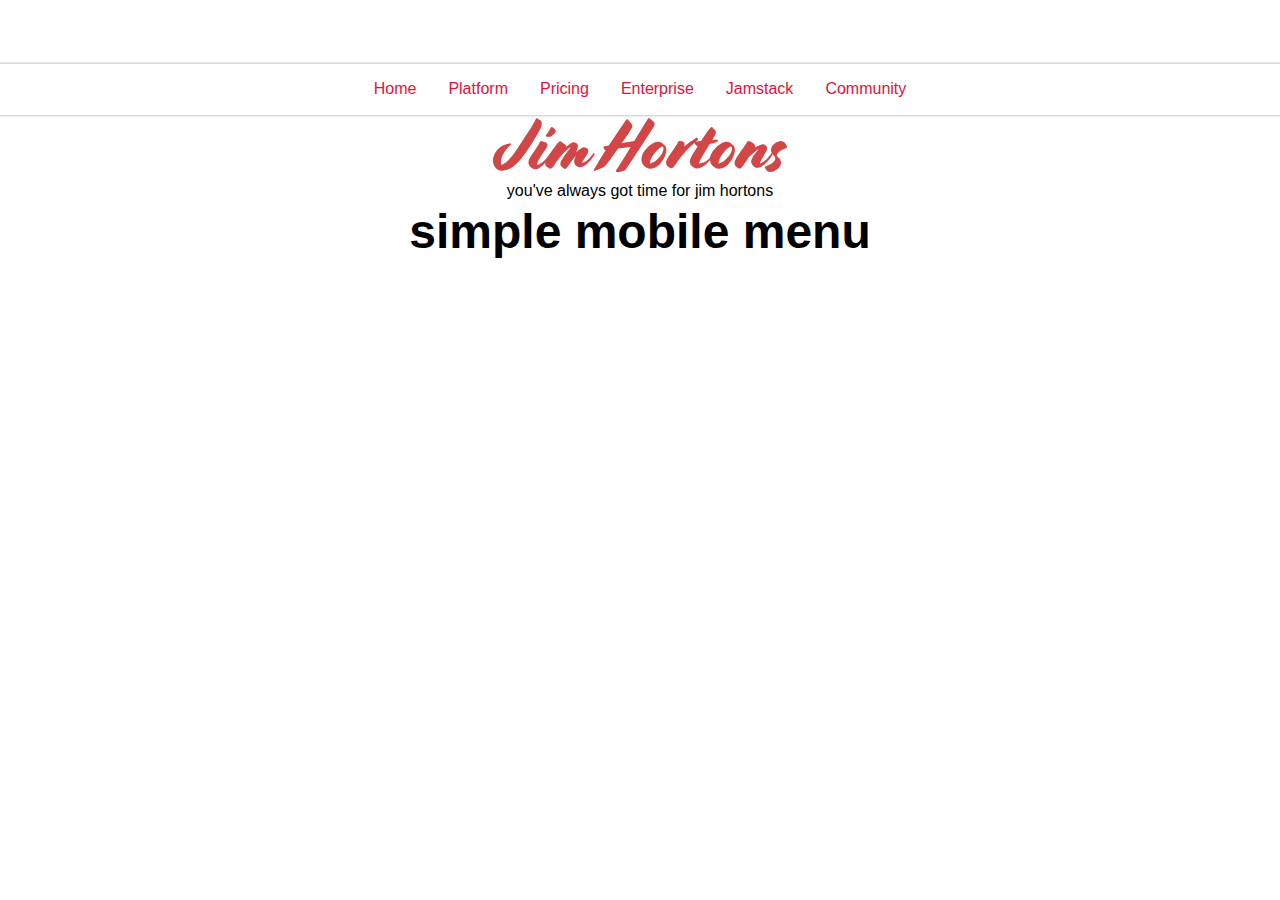
<file: mobile-menu-main/src/index.html>
<!DOCTYPE html>
<html lang="en">
  <head>
    <meta charset="UTF-8" />
    <meta name="viewport" content="width=device-width, initial-scale=1.0" />
    <meta http-equiv="X-UA-Compatible" content="ie=edge" />
    <title>Conditionals</title>
    <link rel="stylesheet" href="css/reboot.css" />
    <link rel="stylesheet" href="css/styles.css" /> 
    <script src="js/index.js" defer></script>
  </head>
  <body>
        <header class="page-header">
          <nav class="control-strip">
            <ul class="menu-sm">
              <li id="modalButton">
                <img src="assets/svg/menu.svg" width="28" alt="">
              </li>
            </ul>
            <ul class="menu-md">
              <li><a href="index.html">Home</a></li>
              <li><a href="platform.html">Platform</a></li>
              <li><a href="pricing.html">Pricing</a></li>
              <li><a href="enterprise.html">Enterprise</a></li>
              <li><a href="jamstack.html">Jamstack</a></li>
              <li><a href="community.html">Community</a></li>
            </ul>
          </nav>
          <aside id="mobileMenu" class="modal hide" data-state="false">
            <nav class="mobile-navigation">
              <ul>
                <li><a href="index.html">Home</a></li>
                <li><a href="platform.html">Platform</a></li>
                <li><a href="pricing.html">Pricing</a></li>
                <li><a href="enterprise.html">Enterprise</a></li>
                <li><a href="jamstack.html">Jamstack</a></li>
                <li><a href="community.html">Community</a></li>
              </ul>
            </nav>
          </aside>
         <img  src="assets/svg/jim-hortons.svg" width="300"  height="60" alt="jim hortons logo"> 
         <p class="tagline">you've always got time for jim hortons</p>
         <h1 class="title">simple mobile menu</h1>
        </header>
  </body>

</html>
</file>
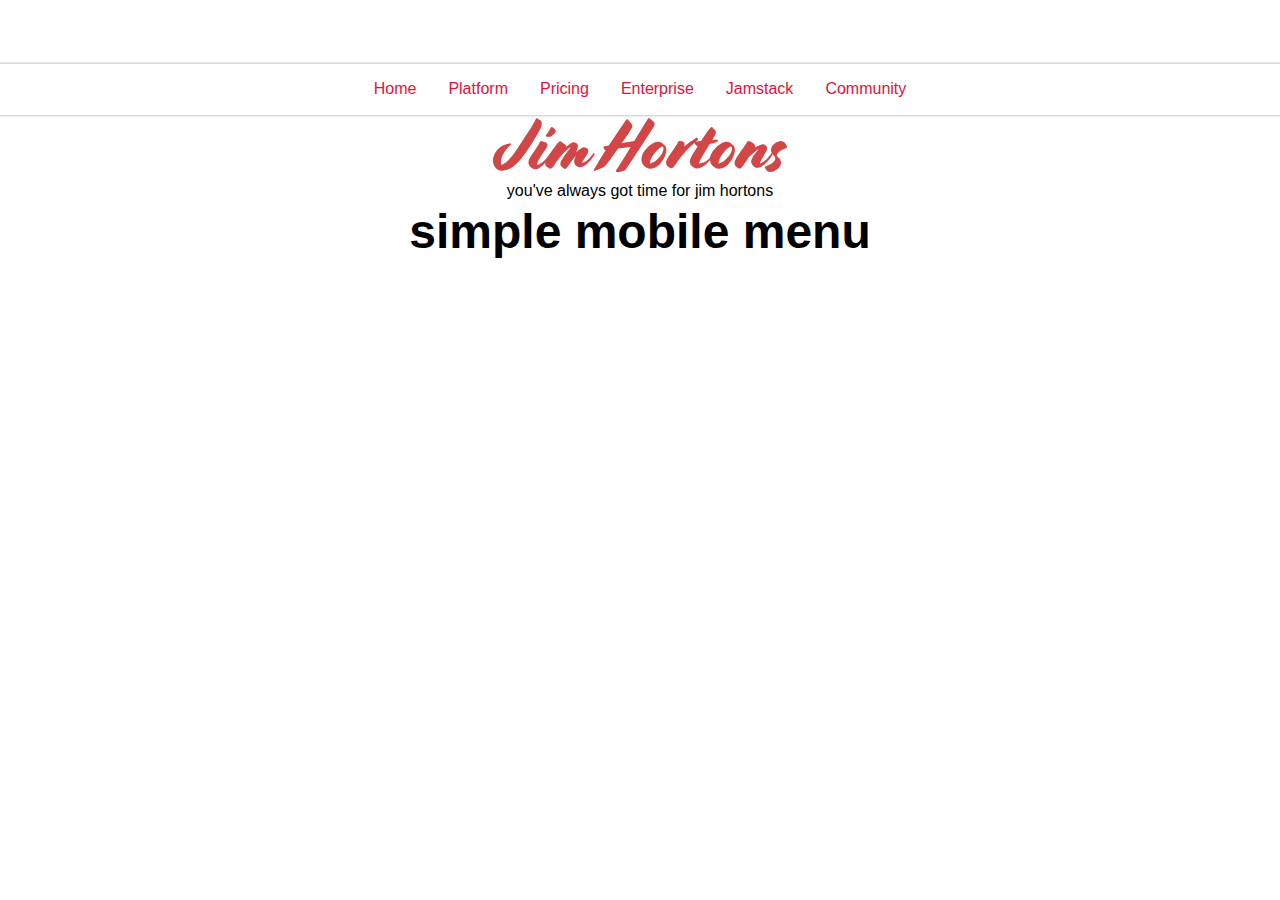
<file: mobile-menu-main/src/community.html>
<!DOCTYPE html>
<html lang="en">
<head>
    <meta charset="UTF-8">
    <meta http-equiv="X-UA-Compatible" content="IE=edge">
    <meta name="viewport" content="width=device-width, initial-scale=1.0">
    <title>Community</title>
    <link rel="stylesheet" href="css/reboot.css">
    <link rel="stylesheet" href="css/styles.css">
    <script src="js/index.js" defer></script>
</head>
<body>
    <header class="page-header">
        <nav class="control-strip">
          <ul class="menu-sm">
            <li id="modalButton">
              <img src="assets/svg/menu.svg" width="28" alt="">
            </li>
          </ul>
          <ul class="menu-md">
            <li><a href="index.html">Home</a></li>
            <li><a href="platform.html">Platform</a></li>
            <li><a href="pricing.html">Pricing</a></li>
            <li><a href="enterprise.html">Enterprise</a></li>
            <li><a href="jamstack.html">Jamstack</a></li>
            <li><a href="community.html">Community</a></li>
          </ul>
        </nav>
        <aside id="mobileMenu" class="modal hide" data-state="false">
          <nav class="mobile-navigation">
            <ul>
              <li><a href="index.html">Home</a></li>
              <li><a href="platform.html">Platform</a></li>
              <li><a href="pricing.html">Pricing</a></li>
              <li><a href="enterprise.html">Enterprise</a></li>
              <li><a href="jamstack.html">Jamstack</a></li>
              <li><a href="community.html">Community</a></li>
            </ul>
          </nav>
        </aside>
       <img  src="assets/svg/jim-hortons.svg" width="300"  height="60" alt="jim hortons logo"> 
       <p class="tagline">you've always got time for jim hortons</p>
       <h1 class="title">simple mobile menu</h1>
      </header>
</body>
</html>
</file>
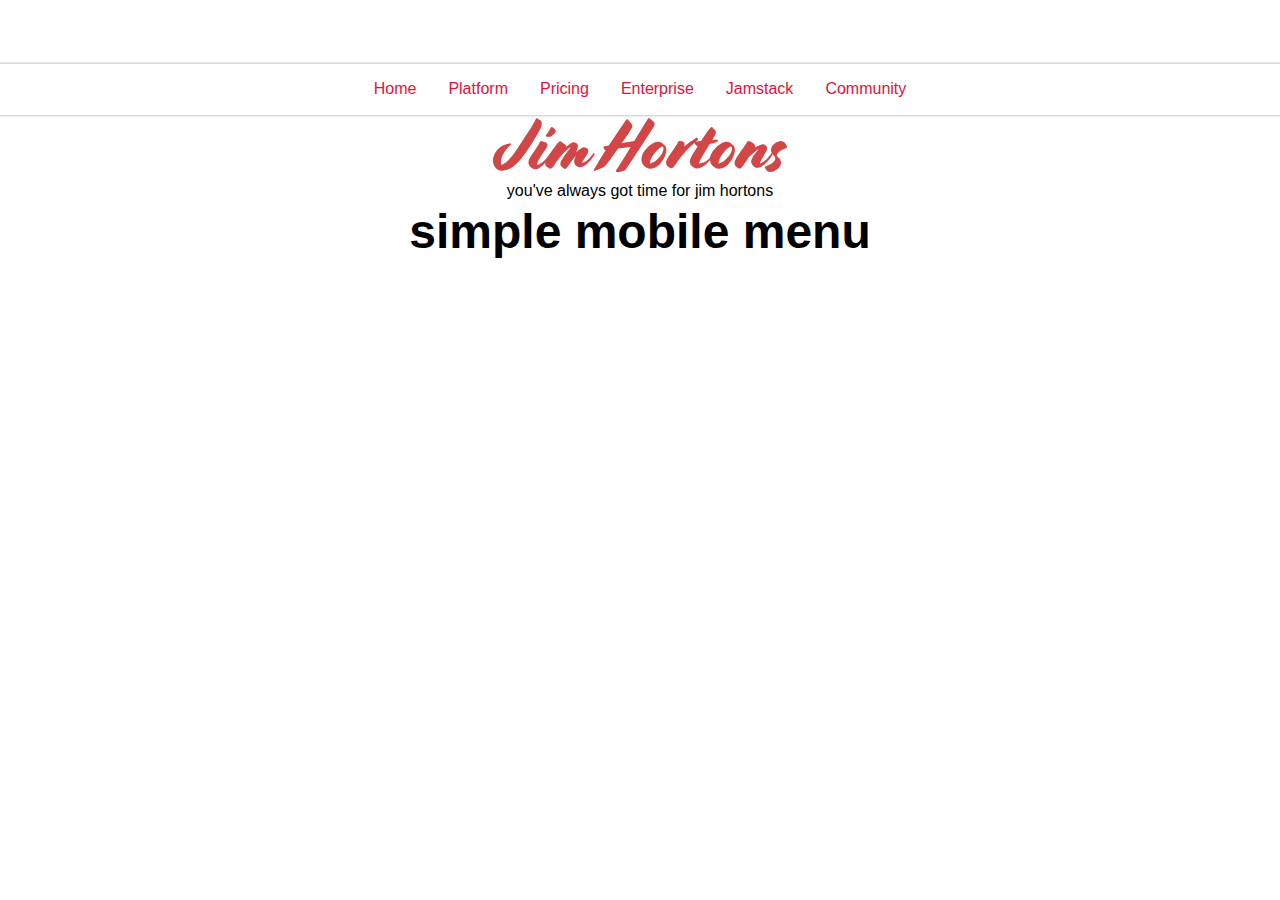
<file: mobile-menu-main/src/enterprise.html>
<!DOCTYPE html>
<html lang="en">
<head>
    <meta charset="UTF-8">
    <meta http-equiv="X-UA-Compatible" content="IE=edge">
    <meta name="viewport" content="width=device-width, initial-scale=1.0">
    <title>Enterprise</title>
    <link rel="stylesheet" href="css/reboot.css">
    <link rel="stylesheet" href="css/styles.css">
    <script src="js/index.js" defer></script>
</head>
<body>
    <header class="page-header">
        <nav class="control-strip">
          <ul class="menu-sm">
            <li id="modalButton">
              <img src="assets/svg/menu.svg" width="28" alt="">
            </li>
          </ul>
          <ul class="menu-md">
            <li><a href="index.html">Home</a></li>
            <li><a href="platform.html">Platform</a></li>
            <li><a href="pricing.html">Pricing</a></li>
            <li><a href="enterprise.html">Enterprise</a></li>
            <li><a href="jamstack.html">Jamstack</a></li>
            <li><a href="community.html">Community</a></li>
          </ul>
        </nav>
        <aside id="mobileMenu" class="modal hide" data-state="false">
          <nav class="mobile-navigation">
            <ul>
              <li><a href="index.html">Home</a></li>
              <li><a href="platform.html">Platform</a></li>
              <li><a href="pricing.html">Pricing</a></li>
              <li><a href="enterprise.html">Enterprise</a></li>
              <li><a href="jamstack.html">Jamstack</a></li>
              <li><a href="community.html">Community</a></li>
            </ul>
          </nav>
        </aside>
       <img  src="assets/svg/jim-hortons.svg" width="300"  height="60" alt="jim hortons logo"> 
       <p class="tagline">you've always got time for jim hortons</p>
       <h1 class="title">simple mobile menu</h1>
      </header>
</body>
</html>
</file>
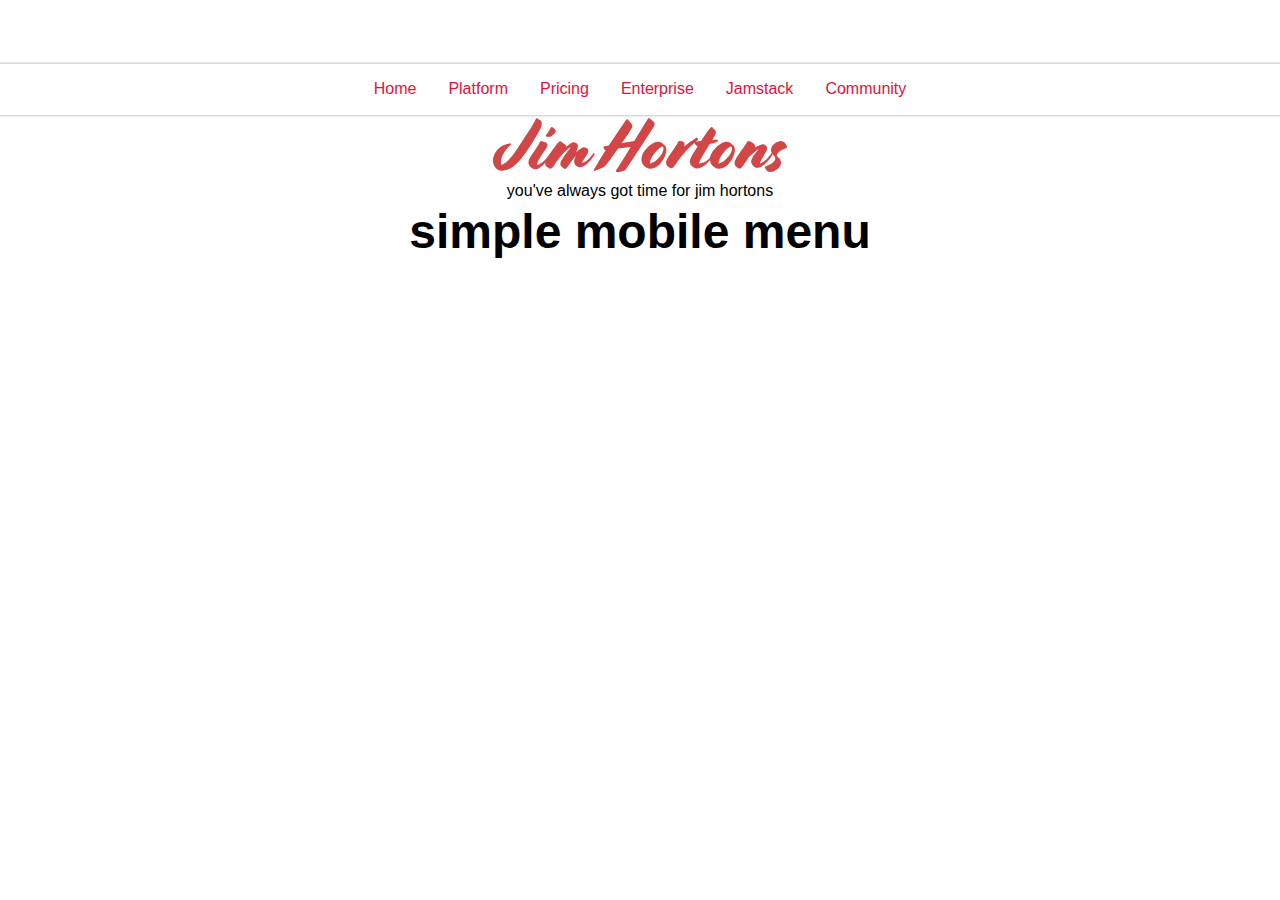
<file: mobile-menu-main/src/jamstack.html>
<!DOCTYPE html>
<html lang="en">
<head>
    <meta charset="UTF-8">
    <meta http-equiv="X-UA-Compatible" content="IE=edge">
    <meta name="viewport" content="width=device-width, initial-scale=1.0">
    <title>Jamstack</title>
    <link rel="stylesheet" href="css/reboot.css">
    <link rel="stylesheet" href="css/styles.css">
    <script src="js/index.js" defer></script>
</head>
<body>
    <header class="page-header">
        <nav class="control-strip">
          <ul class="menu-sm">
            <li id="modalButton">
              <img src="assets/svg/menu.svg" width="28" alt="">
            </li>
          </ul>
          <ul class="menu-md">
            <li><a href="index.html">Home</a></li>
            <li><a href="platform.html">Platform</a></li>
            <li><a href="pricing.html">Pricing</a></li>
            <li><a href="enterprise.html">Enterprise</a></li>
            <li><a href="jamstack.html">Jamstack</a></li>
            <li><a href="community.html">Community</a></li>
          </ul>
        </nav>
        <aside id="mobileMenu" class="modal hide" data-state="false">
          <nav class="mobile-navigation">
            <ul>
              <li><a href="index.html">Home</a></li>
              <li><a href="platform.html">Platform</a></li>
              <li><a href="pricing.html">Pricing</a></li>
              <li><a href="enterprise.html">Enterprise</a></li>
              <li><a href="jamstack.html">Jamstack</a></li>
              <li><a href="community.html">Community</a></li>
            </ul>
          </nav>
        </aside>
       <img  src="assets/svg/jim-hortons.svg" width="300"  height="60" alt="jim hortons logo"> 
       <p class="tagline">you've always got time for jim hortons</p>
       <h1 class="title">simple mobile menu</h1>
      </header>
</body>
</html>
</file>
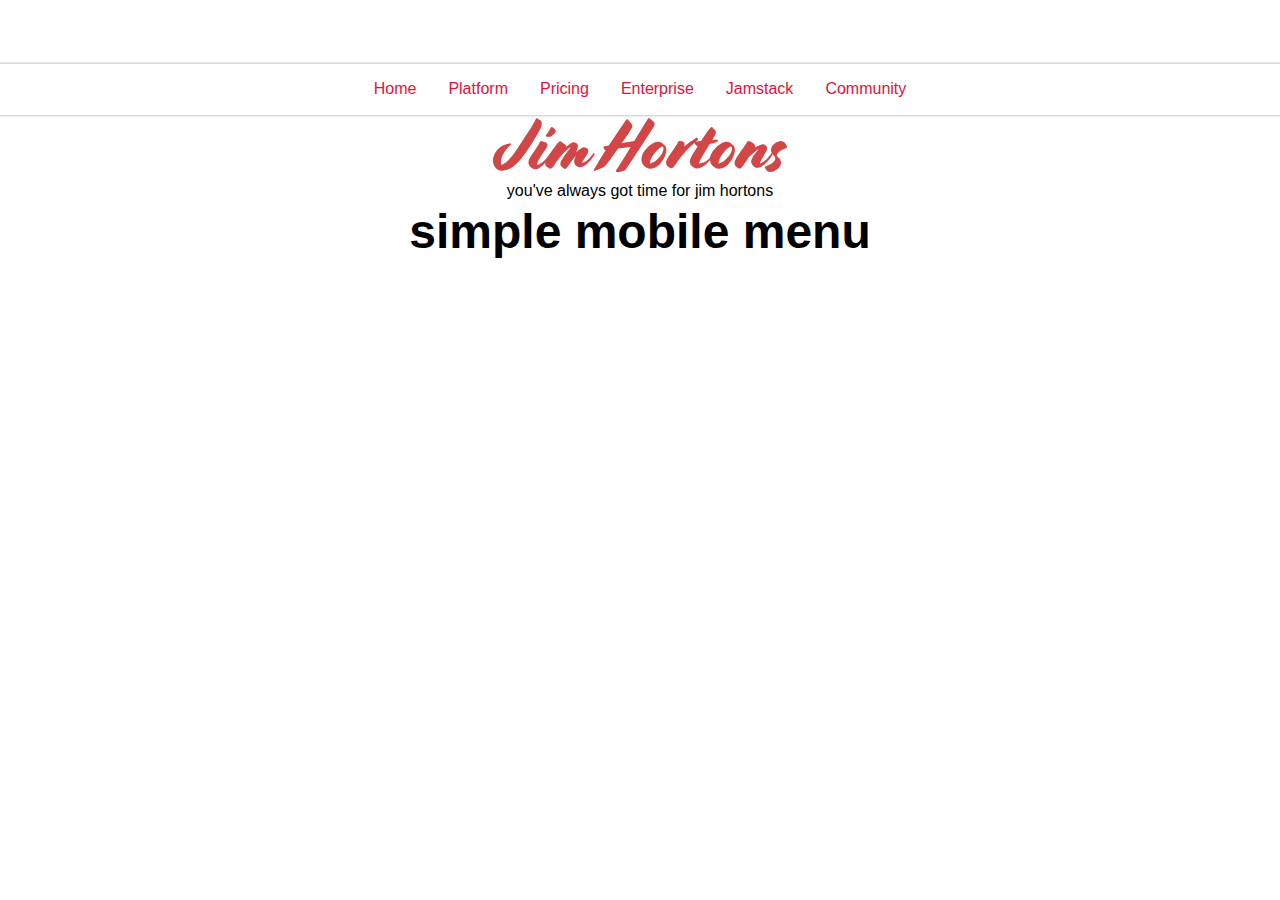
<file: mobile-menu-main/src/platform.html>
<!DOCTYPE html>
<html lang="en">
<head>
    <meta charset="UTF-8">
    <meta http-equiv="X-UA-Compatible" content="IE=edge">
    <meta name="viewport" content="width=device-width, initial-scale=1.0">
    <title>Platform</title>
    <link rel="stylesheet" href="css/reboot.css">
    <link rel="stylesheet" href="css/styles.css">
    <script src="js/index.js" defer></script>
</head>
<body>
    <header class="page-header">
        <nav class="control-strip">
          <ul class="menu-sm">
            <li id="modalButton">
              <img src="assets/svg/menu.svg" width="28" alt="">
            </li>
          </ul>
          <ul class="menu-md">
            <li><a href="index.html">Home</a></li>
            <li><a href="platform.html">Platform</a></li>
            <li><a href="pricing.html">Pricing</a></li>
            <li><a href="enterprise.html">Enterprise</a></li>
            <li><a href="jamstack.html">Jamstack</a></li>
            <li><a href="community.html">Community</a></li>
          </ul>
        </nav>
        <aside id="mobileMenu" class="modal hide" data-state="false">
          <nav class="mobile-navigation">
            <ul>
              <li><a href="index.html">Home</a></li>
              <li><a href="platform.html">Platform</a></li>
              <li><a href="pricing.html">Pricing</a></li>
              <li><a href="enterprise.html">Enterprise</a></li>
              <li><a href="jamstack.html">Jamstack</a></li>
              <li><a href="community.html">Community</a></li>
            </ul>
          </nav>
        </aside>
       <img  src="assets/svg/jim-hortons.svg" width="300"  height="60" alt="jim hortons logo"> 
       <p class="tagline">you've always got time for jim hortons</p>
       <h1 class="title">simple mobile menu</h1>
      </header>
</body>
</html>
</file>
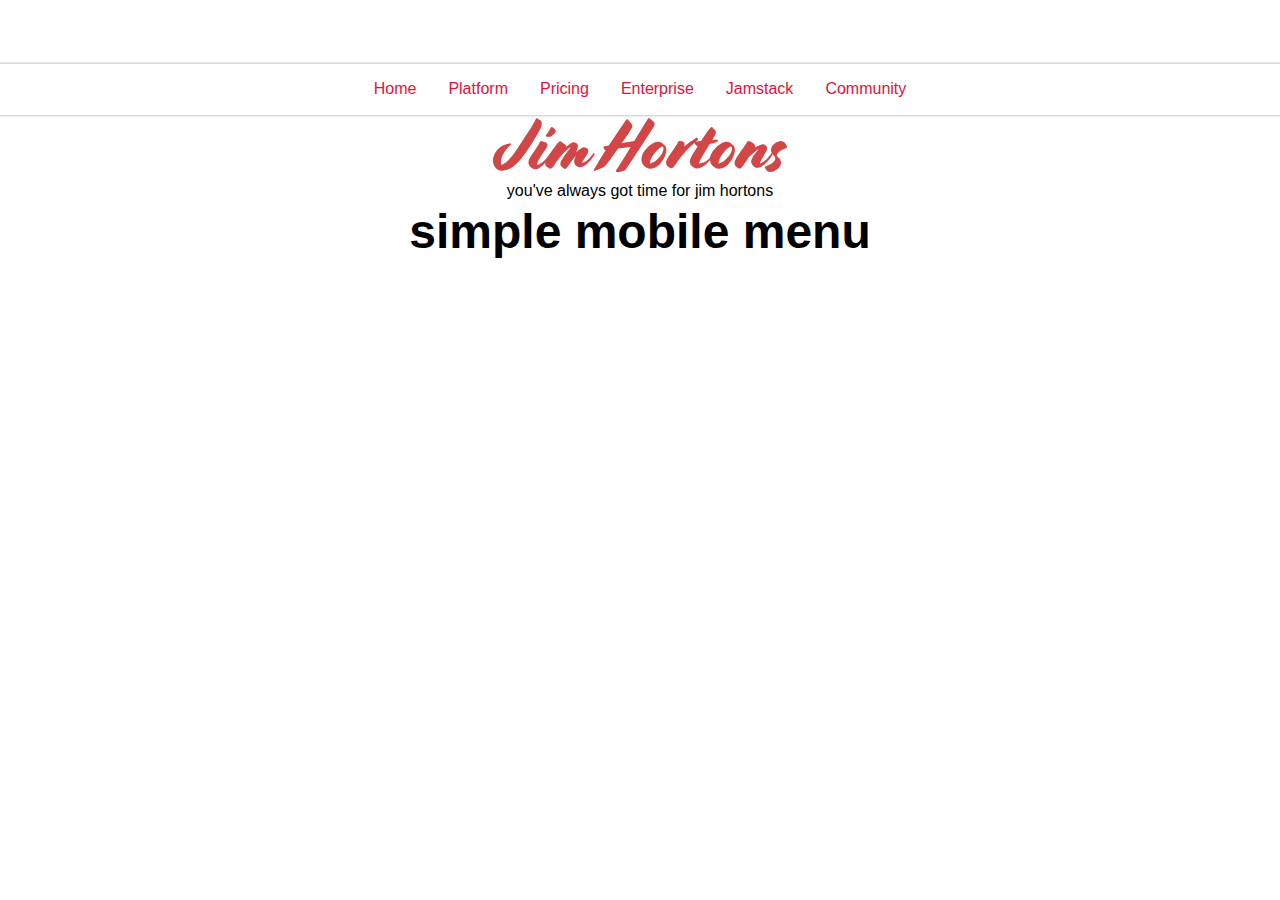
<file: mobile-menu-main/src/pricing.html>
<!DOCTYPE html>
<html lang="en">
<head>
    <meta charset="UTF-8">
    <meta http-equiv="X-UA-Compatible" content="IE=edge">
    <meta name="viewport" content="width=device-width, initial-scale=1.0">
    <title>Pricing</title>
    <link rel="stylesheet" href="css/reboot.css">
    <link rel="stylesheet" href="css/styles.css">
    <script src="js/index.js" defer></script>
</head>
<body>
    <header class="page-header">
        <nav class="control-strip">
          <ul class="menu-sm">
            <li id="modalButton">
              <img src="assets/svg/menu.svg" width="28" alt="">
            </li>
          </ul>
          <ul class="menu-md">
            <li><a href="index.html">Home</a></li>
            <li><a href="platform.html">Platform</a></li>
            <li><a href="pricing.html">Pricing</a></li>
            <li><a href="enterprise.html">Enterprise</a></li>
            <li><a href="jamstack.html">Jamstack</a></li>
            <li><a href="community.html">Community</a></li>
          </ul>
        </nav>
        <aside id="mobileMenu" class="modal hide" data-state="false">
          <nav class="mobile-navigation">
            <ul>
              <li><a href="index.html">Home</a></li>
              <li><a href="platform.html">Platform</a></li>
              <li><a href="pricing.html">Pricing</a></li>
              <li><a href="enterprise.html">Enterprise</a></li>
              <li><a href="jamstack.html">Jamstack</a></li>
              <li><a href="community.html">Community</a></li>
            </ul>
          </nav>
        </aside>
       <img  src="assets/svg/jim-hortons.svg" width="300"  height="60" alt="jim hortons logo"> 
       <p class="tagline">you've always got time for jim hortons</p>
       <h1 class="title">simple mobile menu</h1>
      </header>
</body>
</html>
</file>
<file: mobile-menu-main/src/css/reboot.css>
html,
body,
p,
ol,
ul,
li,
dl,
dt,
dd,
blockquote,
figure,
fieldset,
legend,
textarea,
pre,
iframe,
hr,
h1,
h2,
h3,
h4,
h5,
h6 {
  margin: 0;
  padding: 0;
}
h1,
h2,
h3,
h4,
h5,
h6 {
  font-size: 100%;
  font-weight: normal;
}
ul {
  list-style: none;
}
button,
input,
select,
label,
textarea {
  margin: 0;
  font-size:100%;
}
html {
  box-sizing: border-box;
}
*,
*::before,
*::after {
  box-sizing: inherit;
}
img,
video {
  height: auto;
  max-width: 100%;
}
iframe {
  border: 0;
}
table {
  border-collapse: collapse;
  border-spacing: 0;
}
td,
th {
  padding: 0;
}
td:not([align]),
th:not([align]) {
  text-align: left;
}
</file>
<file: mobile-menu-main/src/css/styles.css>
body {
  font-family: -apple-system, BlinkMacSystemFont, "Segoe UI", Roboto, Oxygen,
    Ubuntu, Cantarell, "Open Sans", "Helvetica Neue", sans-serif;
  font-size: 100%;
  font-weight: 400;
  line-height: 1.3;
  position: relative;
  height: 100vh;
}
/*  TOP BAR CONTROL STRIP */
.control-strip {
  width: 100%;
  background-color: white;
  padding: 0.5rem 1rem;
  box-shadow: 0 0 2px 1px rgba(0, 0, 0, 0.219);
  position: relative;
  z-index: 4;
}
/* SMALL VIEWPORT MENU STYLES */
.menu-sm li {
  margin-left: auto;
  width: max-content;
}
/* MEDIUM VIEWPORT MENU STYLES */
.menu-md {
  display: none;
}
    /* MODAL WINDOW (MOBILE MENU) NAVIGATION STYLES */
    .mobile-navigation {
      display: flex;
      justify-content: center;
      padding: 8rem 0 0;
    }
    .mobile-navigation ul {
      width: 80%;
    }
    .mobile-navigation li {
      padding: 0.5rem 0;
      border-bottom: 1px solid rgba(128, 128, 128, 0.248);
      width: 100%;
      color: #666;
    }
    a {
      text-decoration: none;
      color: crimson;
      padding-bottom: 4rem;
    }

/* PAGE HEADER STYLES */
.page-header {
  text-align: center;
  padding: 4rem 0;
}
.title {
  font-size: 3rem;
  font-weight: 600;
}

/*  SHOW HIDE SMALL AND MEDIUM VIEWPORT STYLES */
@media (min-width: 600px) {
  .modal {
    display: none;
  }

  .menu-sm {
    display: none;
  }
  .menu-md {
    display: flex;
    justify-content: center;
    padding: 7px;
    gap: 2rem;
  }
}

/*  YOUR STYLES GO HERE */
.modal {
  position: absolute;
}

.hide {
  top: -100%;
  opacity: 0;
  transition: opacity 0.3s;
}

.show {
  top: 48px;
  bottom: 0%;
  right: 0;
  left: 0;
  opacity: 1;
  transition: opacity 0.3s;
  background-color: rgb(242, 242, 242);
}
</file>
